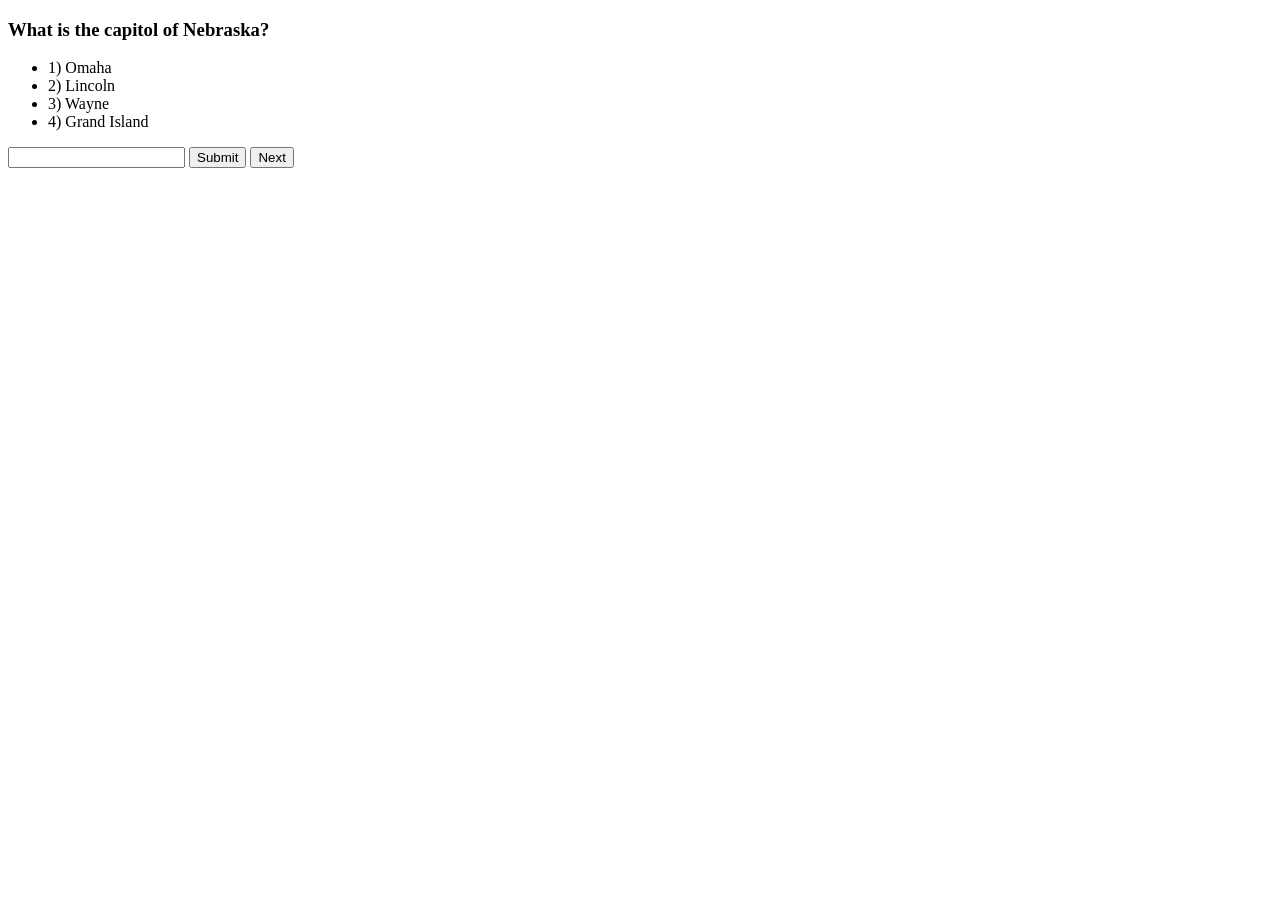
<file: index.html>
<!doctype html>
<html>
  <head>
    <title>JS Quiz Game</title>
    <link rel= "stylesheet" href= "global.css">
  </head>
  <body>
    <div id= "quiz">
      <div id= "question1">
        <h3>What is the capitol of Nebraska?</h3>
        <ul>
          <li>1) Omaha</li>
          <li>2) Lincoln</li>
          <li>3) Wayne</li>
          <li>4) Grand Island</li>
        </ul>
        <input id= "question1_answer" type= "text"></input>
        <input id= "question1_submit" type= "submit"></input>
        <button id="next_button1" type="button">Next</button>
      </div>
      
      <div id= "question2">
        <h3>What is the name of the UNL football team?</h3>
        <ul>
          <li>1) Longhorns</li>
          <li>2) Wheat</li>
          <li>3) Cows</li>
          <li>4) Cornhuskers</li>
        </ul>
        <input id= "question2_answer" type= "text"></input>
        <input id= "question2_submit" type= "submit"></input>
        <button id="next_button2" type="button">Next</button>
      </div>
      
      <div id= "question3">
        <h3>What was in the building before OCS?</h3>
        <ul>
          <li>1)InCommon</li>
          <li>2)Donut Stop</li>
          <li>3)Divorce Lawyer</li>
          <li>4)Clothing Store</li>
        </ul>
        <input id= "question3_answer" type= "text"></input>
        <input id= "question3_submit" type= "submit"></input>
        <button id="next_button3" type="button">Next</button>
      </div>
    
      <div id= "question4">
        <h3>What kind of food is served at Bohemian Cafe?</h3>
        <ul>
          <li>1)Mexican</li>
          <li>2)Polish</li>
          <li>3)Czech</li>
          <li>4)Swedish</li>
        </ul>
        <input id= "question4_answer" type= "text"></input>
        <input id= "question4_submit" type= "submit"></input>
        <button id="show_score" type="button">Score</button>
      </div>
    </div>
    
    <div id="answer_section">
        <p class="hide" id="success">Success!</p>
        <p class="hide" id="fail">FAIL!</p>
    </div>
        
    <div id= "total_result">
        
    </div>
    
    <script src="global.js"></script>
  </body>
</html>
</file>
<file: global.css>
.hide { 
  display: none; 
}

.visible { 
  display: block; 
}
</file>
